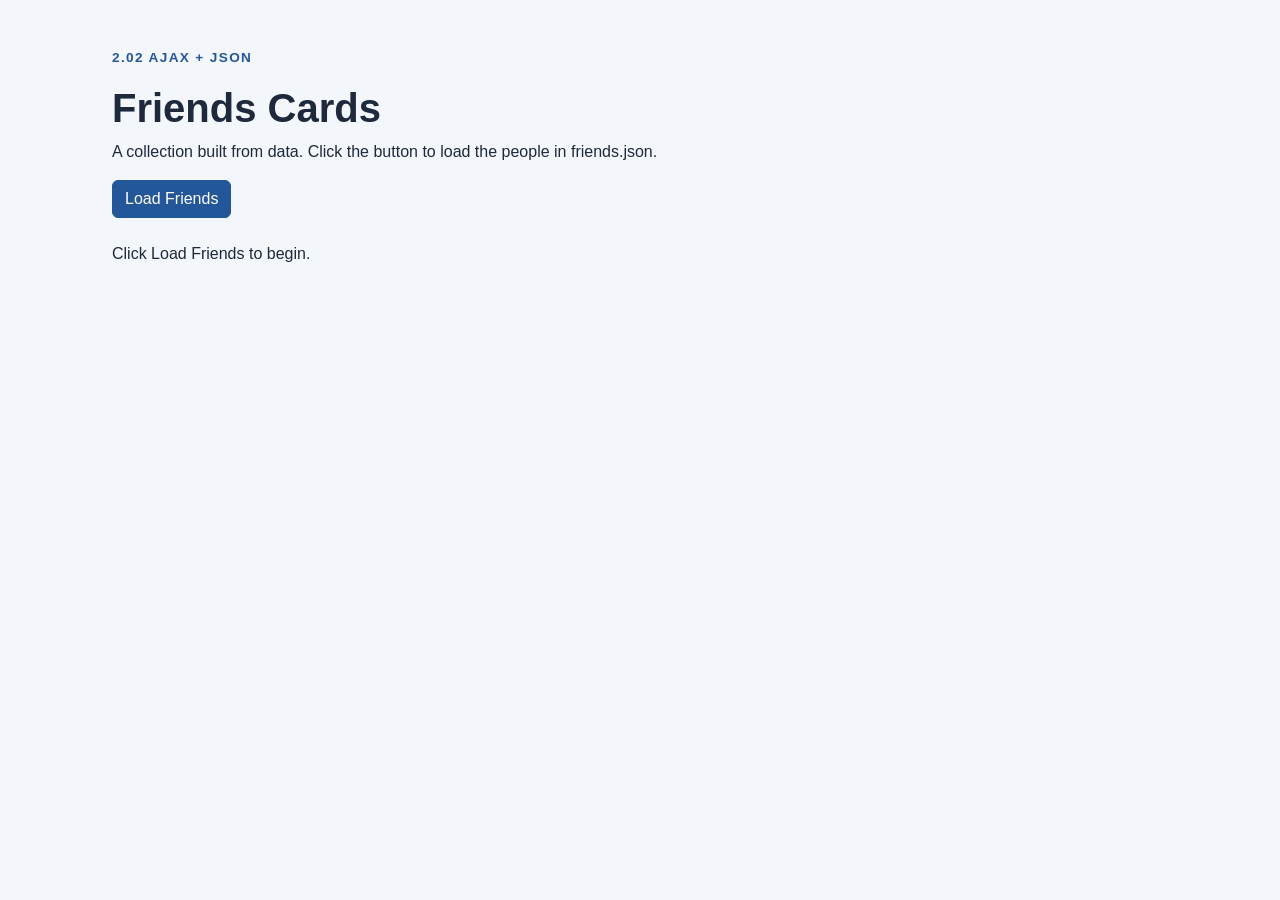
<file: AJAX_Friends_Cards_Starter/index.html>
<!doctype html>
<html lang="en">
<head>
  <meta charset="utf-8">
  <meta name="viewport" content="width=device-width, initial-scale=1">
  <title>Friends Cards | AJAX + JSON</title>
  <link href="https://cdn.jsdelivr.net/npm/bootstrap@5.3.3/dist/css/bootstrap.min.css" rel="stylesheet">
  <link rel="stylesheet" href="style.css">
  <script src="script.js" defer></script>
</head>
<body>
  <main class="container py-5">
    <header class="mb-4">
      <p class="eyebrow">2.02 AJAX + JSON</p>
      <h1>Friends Cards</h1>
      <p class="intro">A collection built from data. Click the button to load the people in friends.json.</p>
      <button id="loadFriends" class="btn btn-primary" type="button">Load Friends</button>
    </header>
    <p id="status" role="status">Click Load Friends to begin.</p>
    <section id="cards" class="row g-4" aria-label="Friends cards"></section>
  </main>
</body>
</html>
</file>
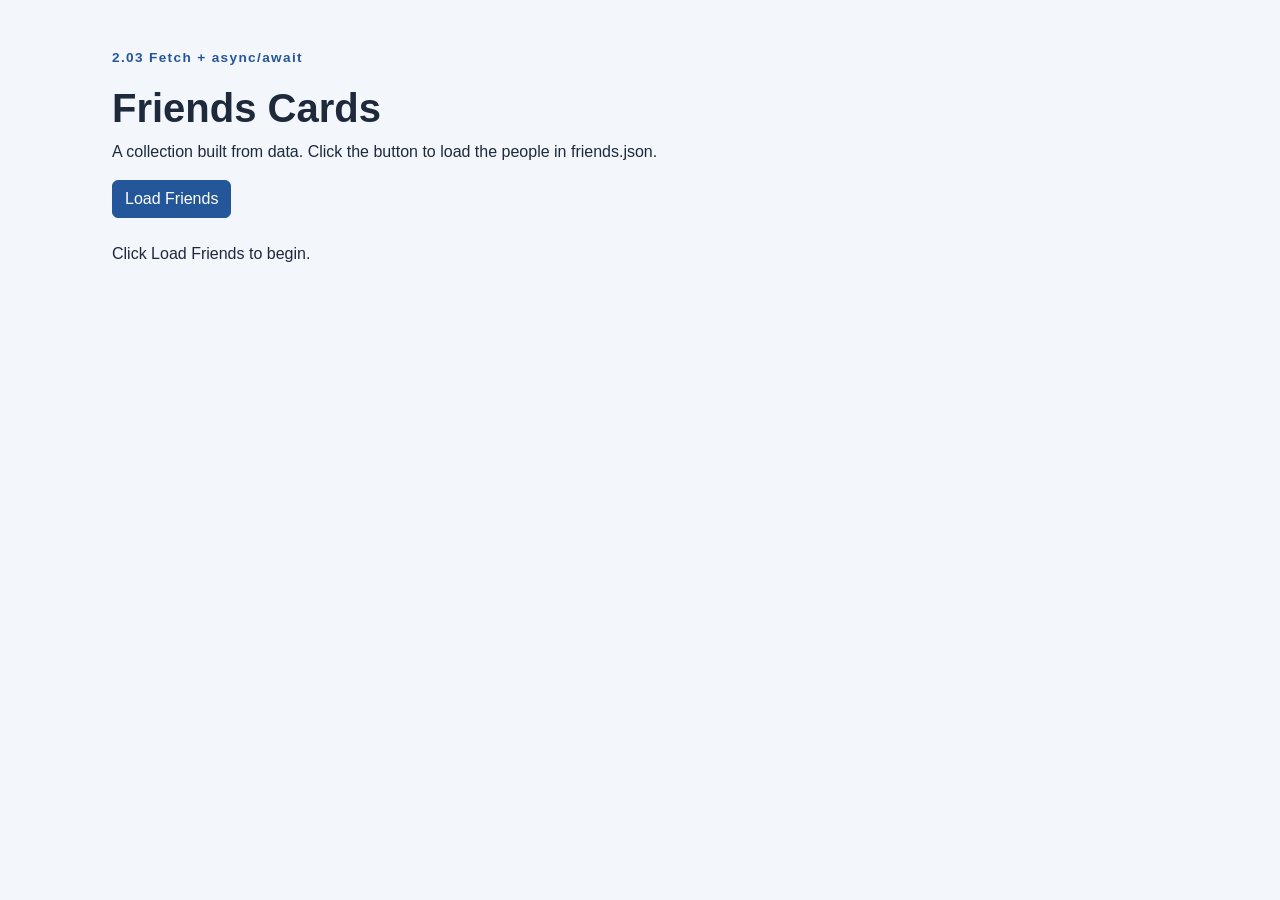
<file: Fetch_Friends_Cards_Starter/index.html>
<!doctype html>
<html lang="en">
<head>
  <meta charset="utf-8">
  <meta name="viewport" content="width=device-width, initial-scale=1">
  <title>Friends Cards | Fetch + async/await</title>
  <link href="https://cdn.jsdelivr.net/npm/bootstrap@5.3.3/dist/css/bootstrap.min.css" rel="stylesheet">
  <link rel="stylesheet" href="style.css">
  <script src="script.js" defer></script>
</head>
<body>
  <main class="container py-5">
    <header class="mb-4">
      <p class="eyebrow">2.03 Fetch + async/await</p>
      <h1>Friends Cards</h1>
      <p class="intro">A collection built from data. Click the button to load the people in friends.json.</p>
      <button id="loadFriends" class="btn btn-primary" type="button">Load Friends</button>
    </header>
    <p id="status" role="status">Click Load Friends to begin.</p>
    <section id="cards" class="row g-4" aria-label="Friends cards"></section>
  </main>
</body>
</html>
</file>
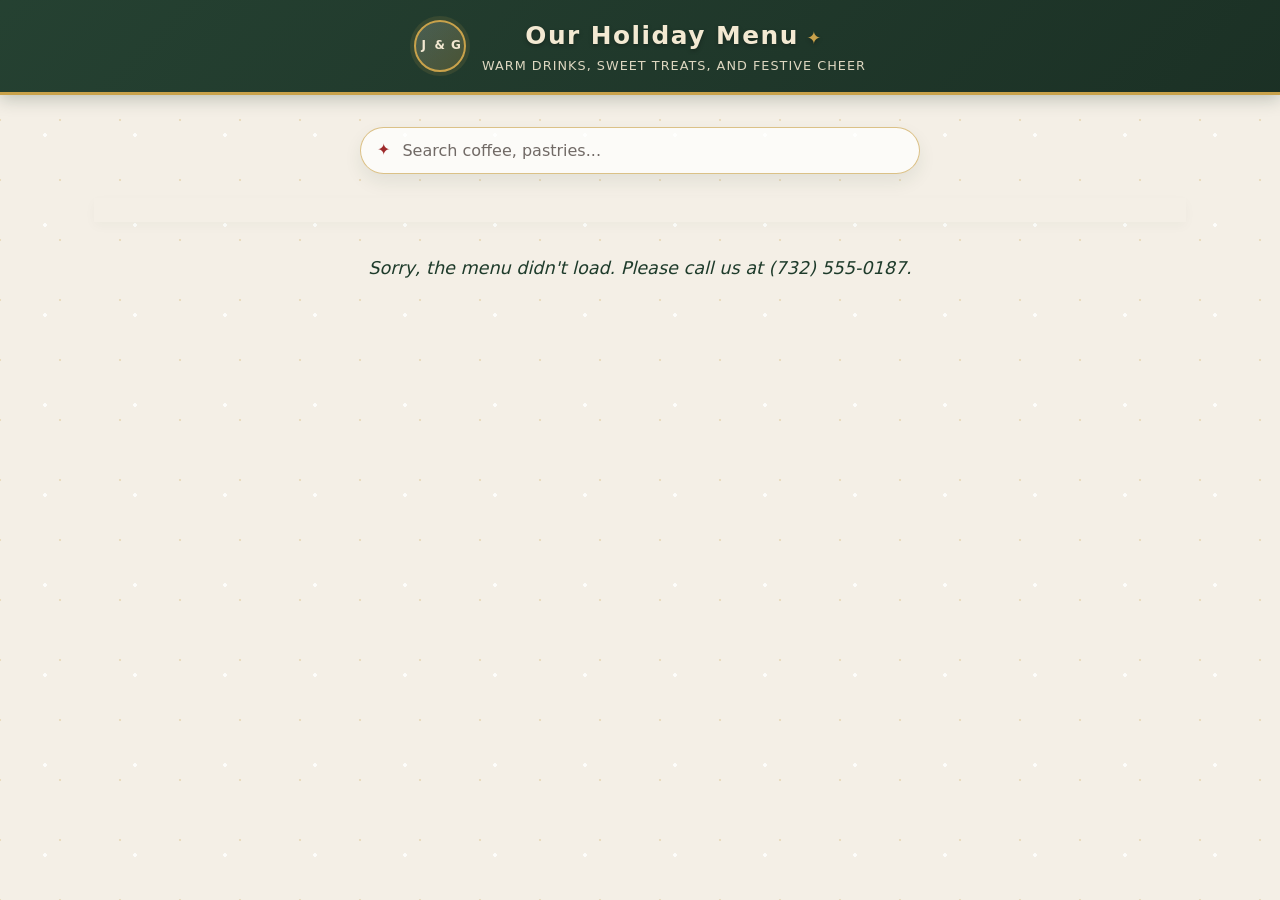
<file: JuniperGrain_Menu/index.html>
<!doctype html>
<html lang="en">
<head>
  <meta charset="utf-8">
  <meta name="viewport" content="width=device-width, initial-scale=1">
  <title>Holiday Menu | Juniper & Grain</title>
  <link rel="stylesheet" href="style.css">
  <script src="script.js" defer></script>
</head>
<body>
  <header>
    <div class="brand-lockup" aria-label="Juniper and Grain brand icon">
      <div class="brand-mark" aria-hidden="true">
        <span>J</span>
        <span>&</span>
        <span>G</span>
      </div>
    </div>
    <div class="header-copy">
      <h1>Our Holiday Menu</h1>
      <p class="tagline">Warm drinks, sweet treats, and festive cheer</p>
    </div>
  </header>


  <main>
    <div class="search-box" aria-label="Search menu items">
      <span class="search-icon" aria-hidden="true">✦</span>
      <input type="text" id="search-input" placeholder="Search coffee, pastries...">
    </div>
    <!-- Your script builds one button per category in here. -->
    <nav id="filters"></nav>


    <!-- Loading and error messages go here. -->
    <p id="status"></p>


    <!-- Your script builds the category headings and item cards in here. -->
    <section id="menu"></section>
  </main>
</body>
</html>
</file>
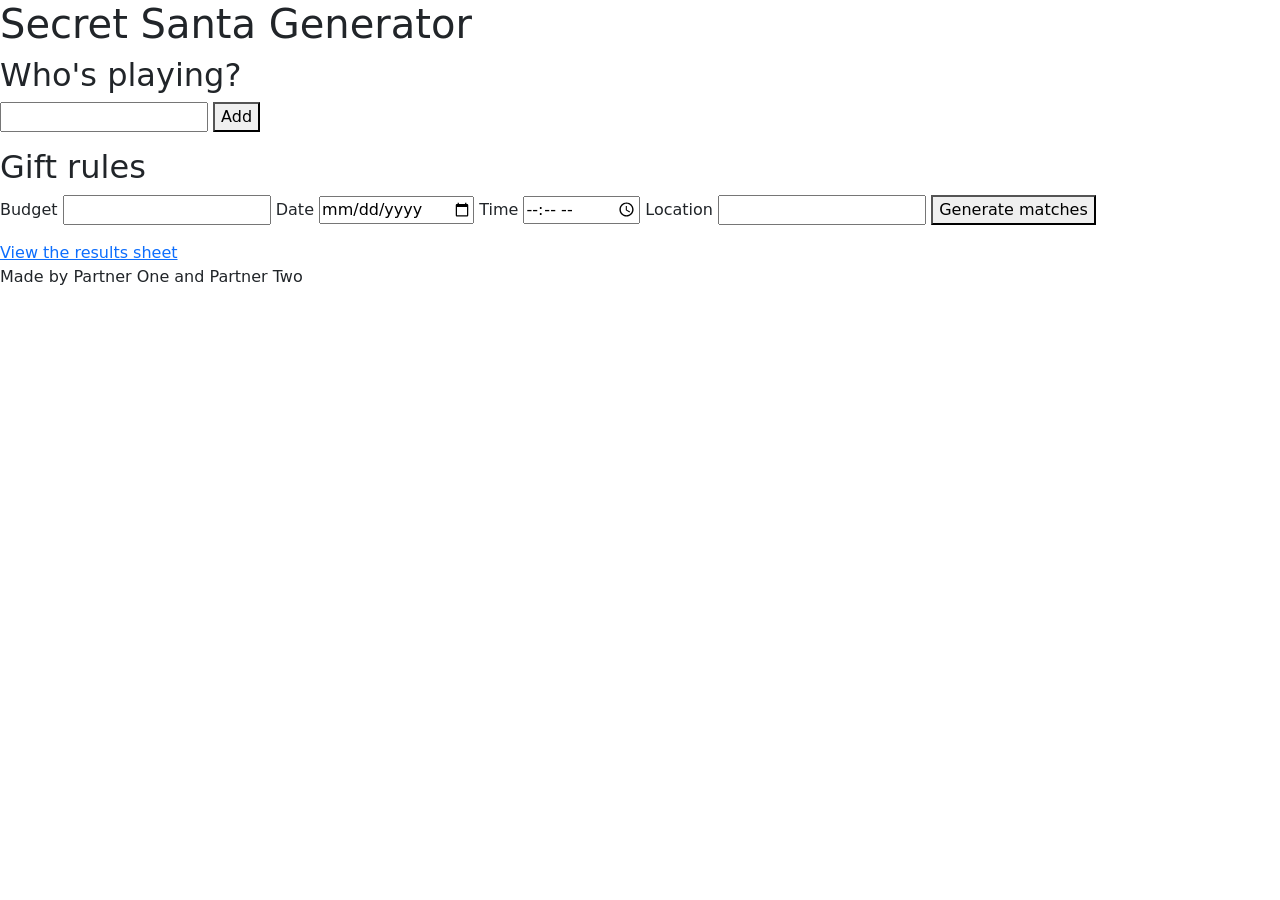
<file: SecretSanta/index.html>
<!doctype html>
<html lang="en">
<head>
  <meta charset="utf-8">
  <meta name="viewport" content="width=device-width, initial-scale=1">
  <title>Secret Santa Generator</title>
  <link href="https://cdn.jsdelivr.net/npm/bootstrap@5.3.3/dist/css/bootstrap.min.css" rel="stylesheet">
  <link rel="stylesheet" href="style.css">
  <script src="https://cdn.jsdelivr.net/npm/bootstrap@5.3.3/dist/js/bootstrap.bundle.min.js" defer></script>
  <script src="script.js" defer></script>
</head>
<body>

  <header>
    <h1>Secret Santa Generator</h1>
  </header>

  <main>
    <!-- The organizer fills out this form -->
    <form id="santa-form">

      <!-- 1. Names: collect them however you like (one at a time, a list, etc.) -->
      <h2>Who's playing?</h2>
      <input type="text" id="name-input">
      <button type="button" id="add-button">Add</button>
      <ul id="name-list"></ul>

      <!-- 2. Gift rules: all four are required -->
      <h2>Gift rules</h2>
      <label for="budget">Budget</label>
      <input type="text" id="budget">
      <label for="date">Date</label>
      <input type="date" id="date">
      <label for="time">Time</label>
      <input type="time" id="time">
      <label for="location">Location</label>
      <input type="text" id="location">

      <!-- 3. Generate -->
      <button type="submit" id="generate-button">Generate matches</button>
      <p id="message"></p>
    </form>

    <a href="PASTE YOUR SHEET LINK HERE" target="_blank">View the results sheet</a>
  </main>

  <!-- 4. Popup: your script fills #matches, then opens it.
       Using a separate results page instead? You can delete this popup. -->
  <div class="modal fade" id="matches-modal" tabindex="-1">
    <div class="modal-dialog">
      <div class="modal-content">
        <div class="modal-header">
          <h2 class="modal-title">Secret Santa Matches</h2>
          <button type="button" class="btn-close" data-bs-dismiss="modal" aria-label="Close"></button>
        </div>
        <div class="modal-body" id="matches"></div>
        <div class="modal-footer">
          <button type="button" id="print-button">Print</button>
        </div>
      </div>
    </div>
  </div>

  <footer>
    <p>Made by Partner One and Partner Two</p>
  </footer>

</body>
</html>
</file>
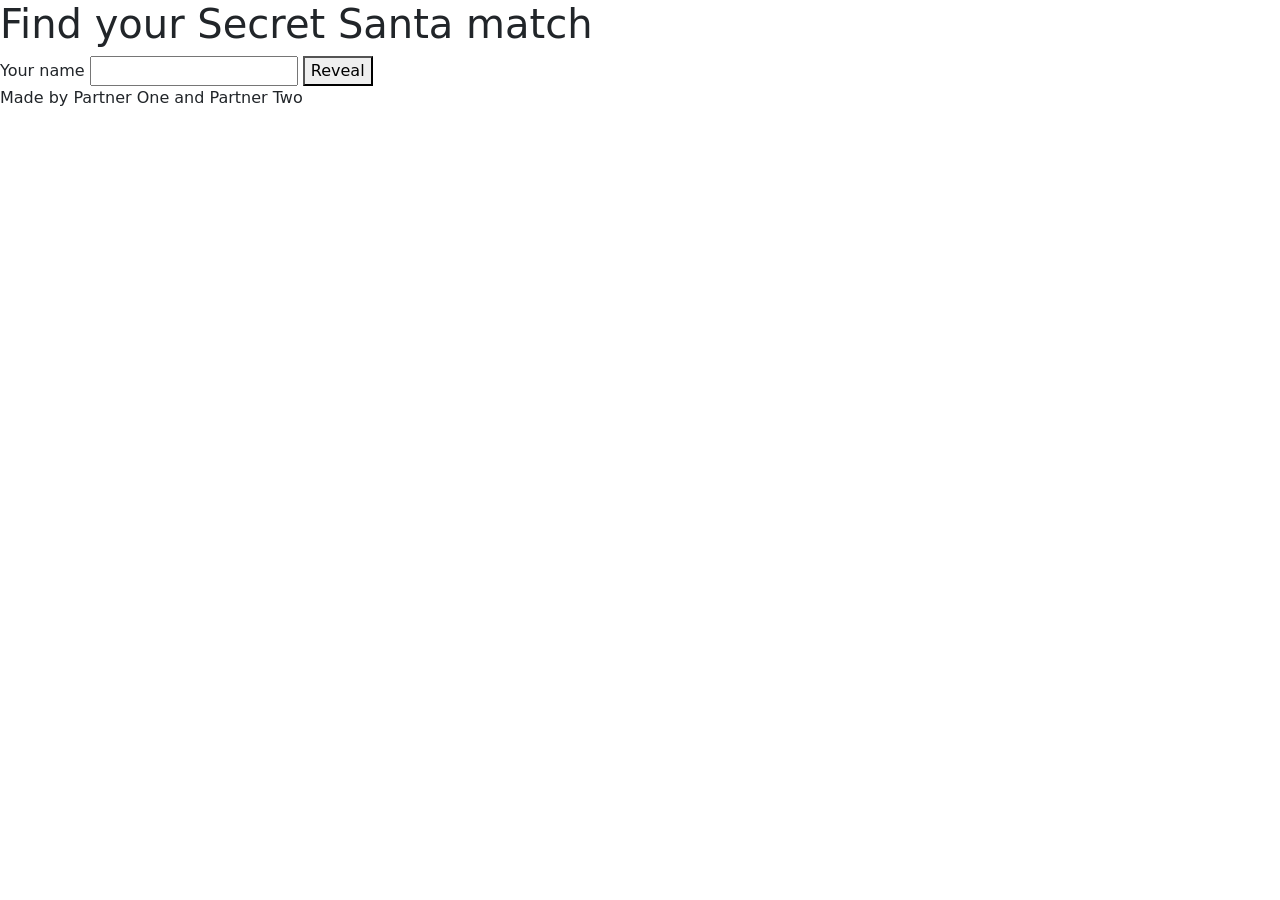
<file: SecretSanta/reveal.html>
<!doctype html>
<html lang="en">
<head>
  <meta charset="utf-8">
  <meta name="viewport" content="width=device-width, initial-scale=1">
  <title>Find Your Match | Secret Santa</title>
  <link href="https://cdn.jsdelivr.net/npm/bootstrap@5.3.3/dist/css/bootstrap.min.css" rel="stylesheet">
  <link rel="stylesheet" href="style.css">
  <script src="reveal.js" defer></script>
</head>
<body>

  <!-- BONUS: a participant types their name and sees their match -->
  <header>
    <h1>Find your Secret Santa match</h1>
  </header>

  <main>
    <form id="reveal-form">
      <label for="your-name">Your name</label>
      <input type="text" id="your-name">
      <button type="submit">Reveal</button>
    </form>

    <div id="result"></div>
  </main>

  <footer>
    <p>Made by Partner One and Partner Two</p>
  </footer>

</body>
</html>
</file>
<file: AJAX_Friends_Cards_Starter/style.css>
body { background: #f3f6fb; color: #1e293b; font-family: Arial, sans-serif; }
.container { max-width: 1080px; }
h1 { font-weight: 700; }
.eyebrow { color: #24569a; font-size: .85rem; font-weight: 700; letter-spacing: .1em; }
.intro { max-width: 650px; }
.btn-primary {
  --bs-btn-bg: #24569a; --bs-btn-border-color: #24569a;
  --bs-btn-hover-bg: #1d4680; --bs-btn-hover-border-color: #1d4680;
  --bs-btn-active-bg: #173a6b; --bs-btn-active-border-color: #173a6b;
}
.card { border: 1px solid #d9e2ee; border-radius: 12px; }
.card-title { font-weight: 700; }
.relationship { color: #24569a; font-weight: 700; }
.hobbies { background: #eaf0f7; padding: .75rem; border-radius: 6px; }
#status { margin: 1.5rem 0; }
.error { color: #a51d23; font-weight: 700; }
</file>
<file: Fetch_Friends_Cards_Starter/style.css>
body { background: #f3f6fb; color: #1e293b; font-family: Arial, sans-serif; }
.container { max-width: 1080px; }
h1 { font-weight: 700; }
.eyebrow { color: #24569a; font-size: .85rem; font-weight: 700; letter-spacing: .1em; }
.intro { max-width: 650px; }
.btn-primary {
  --bs-btn-bg: #24569a; --bs-btn-border-color: #24569a;
  --bs-btn-hover-bg: #1d4680; --bs-btn-hover-border-color: #1d4680;
  --bs-btn-active-bg: #173a6b; --bs-btn-active-border-color: #173a6b;
}
.card { border: 1px solid #d9e2ee; border-radius: 12px; }
.card-title { font-weight: 700; }
.relationship { color: #24569a; font-weight: 700; }
.hobbies { background: #eaf0f7; padding: .75rem; border-radius: 6px; }
#status { margin: 1.5rem 0; }
.error { color: #a51d23; font-weight: 700; }
</file>
<file: JuniperGrain_Menu/style.css>
/* =============================================================
   Juniper & Grain: Cozy Holiday Edition Stylesheet
   ============================================================= */


:root {
  --evergreen: #1e3b2b;       /* Deep winter juniper pine */
  --evergreen-light: #2d543e;
  --cranberry: #9e2a2b;       /* Rich festive berry red */
  --cranberry-bright: #b83335;
  --gold: #c9a24b;            /* Warm holiday candlelight gold */
  --gold-soft: #f3e9d2;
  --snow-bg: #f4efe6;         /* Warm winter parchment/snow */
  --card-white: #fffdf9;      /* Creamy snowflake white */
  --espresso: #261c17;        /* Dark roasted coffee text */
  --border-frost: #dcd3c4;
}


/* Global Reset & Typography */
* {
  box-sizing: border-box;
  margin: 0;
  padding: 0;
}


/* Subtle Falling Snow Background Pattern */
@keyframes snowfall {
  0% { background-position: 0px 0px, 0px 0px; }
  100% { background-position: 400px 800px, 300px 600px; }
}


body {
  font-family: 'Georgia', 'Palatino', system-ui, -apple-system, sans-serif;
  background-color: var(--snow-bg);
  background-image:
    radial-gradient(rgba(255, 255, 255, 0.85) 2px, transparent 2px),
    radial-gradient(rgba(201, 162, 75, 0.25) 1.5px, transparent 1.5px);
  background-size: 90px 90px, 60px 60px;
  background-position: 0 0, 30px 30px;
  animation: snowfall 25s linear infinite;
  color: var(--espresso);
  line-height: 1.6;
  padding-bottom: 4rem;
}


button, a, .card {
  cursor: pointer;
  -webkit-tap-highlight-color: transparent;
}


/* Festive Evergreen & Gold Header */
header {
  background: linear-gradient(135deg, rgba(30, 59, 43, 0.97), rgba(20, 42, 30, 0.97));
  backdrop-filter: blur(8px);
  color: var(--card-white);
  padding: 1rem 1.25rem;
  border-bottom: 3px solid var(--gold);
  box-shadow: 0 4px 16px rgba(30, 59, 43, 0.25);
  display: flex;
  align-items: center;
  justify-content: center;
  gap: 1rem;
  position: sticky;
  top: 0;
  z-index: 100;
}


/* Twinkling Gold Halo on Logo */
@keyframes goldGlow {
  0%, 100% { box-shadow: 0 0 8px rgba(201, 162, 75, 0.4); }
  50% { box-shadow: 0 0 18px rgba(201, 162, 75, 0.9); }
}


.brand-lockup {
  display: flex;
  align-items: center;
  justify-content: center;
}


.brand-mark {
  width: 52px;
  height: 52px;
  border-radius: 50%;
  border: 2px solid var(--gold);
  background: linear-gradient(135deg, rgba(255, 255, 255, 0.18), rgba(201, 162, 75, 0.24));
  display: grid;
  grid-template-columns: repeat(3, 1fr);
  place-items: center;
  box-shadow: 0 0 0 4px rgba(201, 162, 75, 0.12);
  animation: goldGlow 3s ease-in-out infinite;
  font-size: 0.75rem;
  font-weight: 700;
  letter-spacing: 0.04em;
  color: var(--gold-soft);
}


.header-copy {
  display: flex;
  flex-direction: column;
  align-items: center;
}


header h1 {
  font-size: 1.55rem;
  letter-spacing: 0.06em;
  font-weight: 700;
  color: var(--gold-soft);
  text-shadow: 0 2px 4px rgba(0, 0, 0, 0.3);
}


.tagline {
  font-size: 0.8rem;
  letter-spacing: 0.08em;
  text-transform: uppercase;
  color: rgba(243, 233, 210, 0.9);
}


/* Add a subtle holiday sparkle after the title */
header h1::after {
  content: " ✦";
  color: var(--gold);
  font-size: 1.1rem;
}


/* Main Container */
main {
  max-width: 1140px;
  margin: 0 auto;
  padding: 2rem 1.5rem;
}


.search-box {
  margin: 0 auto 1.5rem;
  max-width: 560px;
  display: flex;
  align-items: center;
  gap: 0.75rem;
  background: rgba(255, 255, 255, 0.72);
  border: 1.5px solid rgba(201, 162, 75, 0.65);
  border-radius: 999px;
  padding: 0.8rem 1rem;
  box-shadow: 0 8px 18px rgba(30, 59, 43, 0.08);
}


.search-icon {
  color: var(--cranberry);
  font-size: 1rem;
  line-height: 1;
}


.search-box input {
  width: 100%;
  border: none;
  background: transparent;
  color: var(--espresso);
  font-size: 1rem;
  font-family: system-ui, -apple-system, sans-serif;
  outline: none;
}


.search-box input::placeholder {
  color: rgba(38, 28, 23, 0.65);
}


/* Sticky Holiday Filter Ribbon */
#filters {
  position: sticky;
  top: 71px;
  background-color: rgba(244, 239, 230, 0.92);
  backdrop-filter: blur(6px);
  padding: 0.85rem 0;
  z-index: 10;
  display: flex;
  justify-content: center;
  flex-wrap: nowrap;
  gap: 0.75rem;
  margin-bottom: 2rem;
  overflow-x: auto;
  -webkit-overflow-scrolling: touch;
  scrollbar-width: none;
}


#filters::-webkit-scrollbar {
  display: none;
}


#filters button {
  font-family: system-ui, -apple-system, sans-serif;
  background-color: var(--card-white);
  color: var(--evergreen);
  border: 1.5px solid var(--gold);
  padding: 0.5rem 1.3rem;
  font-size: 0.9rem;
  font-weight: 600;
  border-radius: 50px;
  white-space: nowrap;
  flex-shrink: 0;
  transition: all 0.25s ease;
  box-shadow: 0 2px 6px rgba(38, 28, 23, 0.05);
}


#filters button:hover {
  background-color: var(--gold-soft);
  transform: translateY(-2px);
}


#filters button.active {
  background: linear-gradient(135deg, var(--cranberry), var(--cranberry-bright));
  color: var(--card-white);
  border-color: var(--cranberry);
  box-shadow: 0 4px 12px rgba(158, 42, 43, 0.35);
}


/* Status Message */
#status {
  text-align: center;
  font-size: 1.1rem;
  font-style: italic;
  color: var(--evergreen);
  margin: 2rem 0;
}


/* Category Headings with Festive Evergreen Accent */
main h2 {
  font-size: 1.8rem;
  color: var(--evergreen);
  border-bottom: 2px solid var(--gold);
  padding-bottom: 0.4rem;
  margin-top: 2.5rem;
  margin-bottom: 1.5rem;
  display: flex;
  align-items: center;
  gap: 0.5rem;
}


main h2::before {
  content: "❄️";
  color: var(--cranberry);
  font-size: 1.2rem;
}


/* 4-Column Row Layout for Desktop */
.grid {
  display: grid;
  grid-template-columns: repeat(4, 1fr);
  gap: 1.25rem;
}


.grid.is-hidden {
  display: none;
}


/* Card Load-in Animation */
@keyframes fadeInUp {
  from {
    opacity: 0;
    transform: translateY(15px);
  }
  to {
    opacity: 1;
    transform: translateY(0);
  }
}


/* Holiday Menu Item Cards */
.card {
  background: linear-gradient(180deg, #fffdf8 0%, #fff1d7 100%);
  border-radius: 24px;
  border: 3px solid rgba(148, 73, 44, 0.18);
  overflow: hidden;
  box-shadow: 0 18px 38px rgba(62, 47, 39, 0.12), 0 0 0 6px rgba(255,255,255,0.5), inset 0 2px 0 rgba(255,255,255,0.9);
  display: flex;
  flex-direction: column;
  min-width: 0;
  transition: transform 0.25s ease, box-shadow 0.25s ease, border-color 0.25s ease, filter 0.25s ease;
  position: relative;
  animation: fadeInUp 0.45s ease forwards;
}


.card::before {
  content: "✦";
  position: absolute;
  top: 10px;
  right: 12px;
  width: 30px;
  height: 30px;
  border-radius: 50%;
  background: radial-gradient(circle, #fffaf2 0%, #f0d57a 42%, #d89d52 100%);
  color: #7a3d2d;
  display: grid;
  place-items: center;
  font-size: 0.75rem;
  box-shadow: 0 0 16px rgba(201, 162, 75, 0.45);
  z-index: 2;
}


.card::after {
  content: "";
  position: absolute;
  inset: 12px;
  border: 1.5px solid rgba(201, 162, 75, 0.35);
  border-radius: 18px;
  pointer-events: none;
}


.card:hover {
  transform: translateY(-8px) rotate(-0.25deg);
  border-color: rgba(158, 42, 43, 0.38);
  box-shadow: 0 22px 40px rgba(62, 47, 39, 0.16), 0 0 0 7px rgba(255,255,255,0.6), inset 0 2px 0 rgba(255,255,255,0.9);
}


.card img {
  width: 100%;
  height: 190px;
  object-fit: cover;
  background: linear-gradient(135deg, #f3d7a5, #f5f0ea);
  border-bottom: 4px solid rgba(201, 162, 75, 0.6);
  box-shadow: inset 0 -10px 18px rgba(255,255,255,0.18);
}


.card-body {
  padding: 1.25rem;
  display: flex;
  flex-direction: column;
  flex-grow: 1;
}


.card h3 {
  font-size: 1.15rem;
  color: var(--evergreen);
  margin-bottom: 0.5rem;
  display: flex;
  justify-content: space-between;
  align-items: flex-start;
  gap: 0.5rem;
  line-height: 1.3;
  font-weight: 700;
}


.card p {
  font-family: system-ui, -apple-system, sans-serif;
  font-size: 0.88rem;
  color: #574840;
  margin-bottom: 1rem;
  flex-grow: 1;
}


/* Price & Festive Popular Ribbon Badge */
.price {
  font-family: system-ui, -apple-system, sans-serif;
  font-weight: 700;
  color: var(--cranberry);
  font-size: 1.15rem;
  margin-top: auto;
  display: inline-block;
  padding-top: 0.3rem;
}


.badge {
  font-family: system-ui, -apple-system, sans-serif;
  background: linear-gradient(135deg, var(--cranberry), #c43c3e);
  color: var(--card-white);
  border: 1px solid rgba(201, 162, 75, 0.85);
  font-size: 0.65rem;
  font-weight: 700;
  text-transform: uppercase;
  letter-spacing: 0.06em;
  padding: 0.26rem 0.7rem;
  border-radius: 50px;
  align-self: center;
  flex-shrink: 0;
  box-shadow: 0 4px 8px rgba(158, 42, 43, 0.25);
  transform: rotate(2deg);
}


/* Dietary Tags List */
.tags {
  font-family: system-ui, -apple-system, sans-serif;
  list-style: none;
  display: flex;
  flex-wrap: wrap;
  gap: 0.4rem;
  margin-bottom: 0.75rem;
}


.tags li {
  background: linear-gradient(180deg, #f8efd0, #efd995);
  color: var(--evergreen);
  font-size: 0.72rem;
  padding: 0.15rem 0.62rem;
  border-radius: 50px;
  font-weight: 700;
  border: 1px solid rgba(201, 162, 75, 0.45);
  box-shadow: inset 0 1px 0 rgba(255,255,255,0.7), 0 2px 5px rgba(80, 65, 42, 0.08);
}


/* Sold Out Styling with Subtle Candy-Cane Accent */
.card.is-sold {
  opacity: 0.75;
  background: linear-gradient(180deg, #f9f4ee, #f4efe8);
  border: 2px solid rgba(158, 42, 43, 0.2);
  border-top: 4px solid repeating-linear-gradient(
    45deg,
    var(--cranberry),
    var(--cranberry) 8px,
    var(--card-white) 8px,
    var(--card-white) 16px
  );
  box-shadow: 0 14px 24px rgba(62, 47, 39, 0.08), 0 0 0 5px rgba(255,255,255,0.4);
}


.card.is-sold img {
  filter: grayscale(85%) contrast(90%);
}


.sold {
  font-family: system-ui, -apple-system, sans-serif;
  color: var(--cranberry);
  background-color: #fae8e8;
  display: inline-block;
  align-self: flex-start;
  padding: 0.15rem 0.5rem;
  border-radius: 4px;
  font-weight: 700;
  text-transform: uppercase;
  font-size: 0.75rem;
  letter-spacing: 0.05em;
  margin-top: 0.5rem;
}


/* Tablet Layout (2 cards per row) */
@media (max-width: 900px) {
  .grid {
    grid-template-columns: repeat(2, 1fr);
  }
}


/* Mobile Phone Layout (Horizontal compact cards) */
@media (max-width: 600px) {
  main {
    padding: 1rem;
  }


  #filters {
    justify-content: flex-start;
    top: 66px;
  }


  .grid {
    grid-template-columns: 1fr;
  }


  .card {
    flex-direction: row;
    align-items: stretch;
  }


  .card img {
    width: 110px;
    height: auto;
    min-height: 110px;
    border-bottom: none;
    border-right: 2px solid var(--gold-soft);
  }


  .card-body {
    padding: 0.85rem;
  }


  .card h3 {
    font-size: 1rem;
  }


  .card p {
    font-size: 0.85rem;
    margin-bottom: 0.5rem;
  }
}


/* =============================================================
   Festive Holiday Menu Cards
   ============================================================= */


.card {
  background-color: var(--card-white);
  border-radius: 14px;
  /* Gives it a crisp, frosted winter border */
  border: 1.5px solid var(--border-frost);
  overflow: hidden;
  box-shadow: 0 6px 16px rgba(30, 59, 43, 0.08);
  display: flex;
  flex-direction: column;
  min-width: 0;
  transition: transform 0.25s ease, box-shadow 0.25s ease, border-color 0.25s ease;
  position: relative;
  animation: fadeInUp 0.45s ease forwards;
}


/* On hover, the card glows like a warm holiday light */
.card:hover {
  transform: translateY(-5px);
  border-color: var(--gold);
  box-shadow: 0 12px 24px rgba(30, 59, 43, 0.16), 0 0 0 1px var(--gold);
}


/* Image with a warm gold undertone */
.card img {
  width: 100%;
  height: 180px;
  object-fit: cover;
  background-color: var(--gold-soft);
  border-bottom: 2px solid var(--gold-soft);
}


.card-body {
  padding: 1.25rem;
  display: flex;
  flex-direction: column;
  flex-grow: 1;
}


/* Item Name */
.card h3 {
  font-size: 1.15rem;
  color: var(--evergreen);
  margin-bottom: 0.5rem;
  display: flex;
  justify-content: space-between;
  align-items: flex-start;
  gap: 0.5rem;
}


/* Description */
.card p {
  font-family: system-ui, -apple-system, sans-serif;
  font-size: 0.88rem;
  color: #574840;
  margin-bottom: 1rem;
  flex-grow: 1;
}


/* Price in Festive Cranberry */
.price {
  font-family: system-ui, -apple-system, sans-serif;
  font-weight: 700;
  color: var(--cranberry);
  font-size: 1.15rem;
  margin-top: auto;
}


/* "Popular" Badge shaped like a festive ornament pill */
.badge {
  font-family: system-ui, -apple-system, sans-serif;
  background: linear-gradient(135deg, var(--cranberry), #c43c3e);
  color: var(--card-white);
  border: 1px solid var(--gold);
  font-size: 0.65rem;
  font-weight: 700;
  text-transform: uppercase;
  letter-spacing: 0.06em;
  padding: 0.2rem 0.55rem;
  border-radius: 50px;
  align-self: center;
  flex-shrink: 0;
  box-shadow: 0 2px 6px rgba(158, 42, 43, 0.3);
}


/* Dietary Tags styled like tiny gift tags */
.tags {
  font-family: system-ui, -apple-system, sans-serif;
  list-style: none;
  display: flex;
  flex-wrap: wrap;
  gap: 0.4rem;
  margin-bottom: 0.75rem;
}


.tags li {
  background-color: var(--gold-soft);
  color: var(--evergreen);
  font-size: 0.72rem;
  padding: 0.15rem 0.55rem;
  border-radius: 50px;
  font-weight: 600;
  border: 1px solid rgba(201, 162, 75, 0.45);
}


/* Sold Out Cards with a subtle candy-cane holiday accent stripe */
.card.is-sold {
  opacity: 0.75;
  border-top: 4px solid repeating-linear-gradient(
    45deg,
    var(--cranberry),
    var(--cranberry) 8px,
    var(--card-white) 8px,
    var(--card-white) 16px
  );
}


.card.is-sold img {
  filter: grayscale(85%) contrast(90%);
}


.sold {
  font-family: system-ui, -apple-system, sans-serif;
  color: var(--cranberry);
  background-color: #fae8e8;
  display: inline-block;
  align-self: flex-start;
  padding: 0.15rem 0.5rem;
  border-radius: 4px;
  font-weight: 700;
  text-transform: uppercase;
  font-size: 0.75rem;
  letter-spacing: 0.05em;
  margin-top: 0.5rem;
}




/* Clean, Mobile-Friendly Holiday Filter Ribbon */
#filters {
  position: sticky;
  top: 66px;
  background-color: var(--snow-bg);
  padding: 0.75rem 1rem;
  z-index: 10;
  display: flex;
  justify-content: flex-start; /* Aligns nicely on mobile */
  align-items: center;
  flex-wrap: nowrap;
  gap: 0.5rem;
  margin-bottom: 2rem;
  overflow-x: auto;
  -webkit-overflow-scrolling: touch;
  scrollbar-width: none;
  box-shadow: 0 4px 12px rgba(30, 59, 43, 0.03);
}


#filters::-webkit-scrollbar {
  display: none; /* Hides the scrollbar cleanly on mobile/desktop */
}


#filters button {
  font-family: system-ui, -apple-system, sans-serif;
  background-color: var(--card-white);
  color: var(--evergreen);
  border: 1.5px solid var(--gold);
  padding: 0.45rem 1.1rem;
  font-size: 0.88rem;
  font-weight: 600;
  border-radius: 50px;
  white-space: nowrap; /* Keeps button text on a single line */
  flex-shrink: 0;
  transition: all 0.2s ease;
  box-shadow: 0 2px 5px rgba(38, 28, 23, 0.04);
}


#filters button:hover {
  background-color: var(--gold-soft);
}


#filters button.active {
  background: linear-gradient(135deg, var(--cranberry), var(--cranberry-bright));
  color: var(--card-white);
  border-color: var(--cranberry);
  box-shadow: 0 3px 10px rgba(158, 42, 43, 0.3);
}
</file>
<file: SecretSanta/style.css>
/* Your holiday theme goes here. Plan it with the design principles. */
</file>
